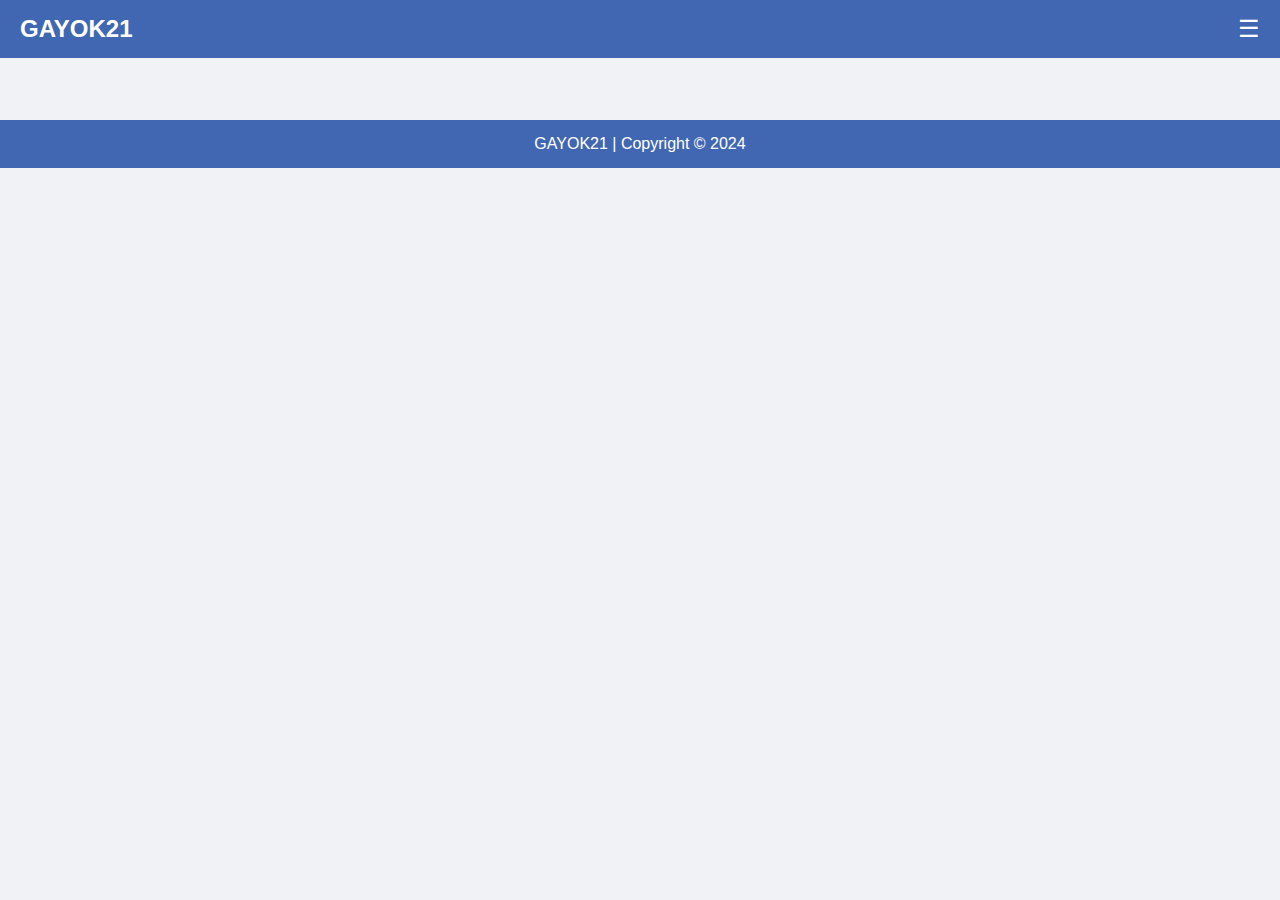
<file: index.html>
<!DOCTYPE html>
<html lang="en">
<head>
    
    <!-- Judul dan Deskripsi -->
    <title>GAYOK21 - MY VIDEOS</title>
    <meta name="description" content="GAYOK21 - MY VIDEOS adalah platform streaming video  gratis dengan berbagai koleksi video lokal dan internasional, termasuk konten dari Asia, Eropa, dan Amerika. Nikmati pengalaman menonton yang bebas dan mudah dengan beragam video remaja dan dewasa.

">

    <!-- Keyword SEO -->
    <meta name="keywords" content="video anak smp coli, video anak sd coli, video anak sma coli, video coli, video asupan, 
      video gay lokal, video gay anak smp, video gay anak sma, video gay wa, video gay telegram, grub video gay wa, grub video gay smp, video gay remaja, video gay anak sekolah, video gay gratis, ">
    
    <!-- Author -->
    <meta name="author" content="GYLOKAL">

    <!-- Open Graph / Facebook -->
    <meta property="og:type" content="website">
    <meta property="og:url" content="https://gayok21.github.io">
    <meta property="og:title" content="GAYOK21 - MY VIDEOS">
    <meta property="og:description" content="GAYOK21 - MY VIDEOS adalah platform streaming video  gratis dengan berbagai koleksi video lokal dan internasional, termasuk konten dari Asia, Eropa, dan Amerika. Nikmati pengalaman menonton yang bebas dan mudah dengan beragam video remaja dan dewasa.
">

    <!-- Twitter -->
    <meta property="twitter:card" content="summary">
    <meta property="twitter:url" content="https://gayok21.github.io">
    <meta property="twitter:title" content="GAYOK21 - MY VIDEOS">
    <meta property="twitter:description" content="GAYOK21 - MY VIDEOS adalah platform streaming video  gratis dengan berbagai koleksi video lokal dan internasional, termasuk konten dari Asia, Eropa, dan Amerika. Nikmati pengalaman menonton yang bebas dan mudah dengan beragam video remaja dan dewasa.
">

    <!-- Favicon -->
    <link rel="icon" href="https://raw.githubusercontent.com/GAYOK21/gayok21.github.io/refs/heads/main/favicon-32x32.png" type="image/png">

    <meta charset="UTF-8">
    <meta name="viewport" content="width=device-width, initial-scale=1.0">
    <title>GAYOK21 - MY VIDEOS</title>
    <style>
        /* Reset CSS */
        * {
            margin: 0;
            padding: 0;
            box-sizing: border-box;
            font-family: Arial, sans-serif;
        }

        /* General Layout */
        body {
            background-color: #f0f2f5;
            position: relative;
        }

        /* Header */
        .header {
            background-color: #4267b2;
            color: white;
            padding: 15px 20px;
            display: flex;
            justify-content: space-between;
            align-items: center;
            position: fixed;
            top: 0;
            width: 100%;
            z-index: 2;
        }

        .header h1 {
            font-size: 24px;
        }

        /* Dropdown Menu */
        .menu-icon {
            font-size: 24px;
            cursor: pointer;
        }

        .dropdown {
            position: relative;
            display: inline-block;
        }

        .dropdown-content {
            display: none;
            position: absolute;
            right: 0;
            background-color: #f9f9f9;
            min-width: 150px;
            box-shadow: 0px 8px 16px 0px rgba(0, 0, 0, 0.2);
            z-index: 1;
            border-radius: 5px;
        }

        .dropdown-content a {
            color: #4267b2;
            padding: 10px 15px;
            text-decoration: none;
            display: block;
            font-size: 16px;
        }

        .dropdown-content a:hover {
            background-color: #ddd;
        }

        .dropdown:hover .dropdown-content {
            display: block;
        }

        /* Banner */
        .top-banner {
            width: 100%;
            height: auto;
            margin-top: 60px; /* Offset for header */
        }

        .top-banner img {
            width: 100%;
            height: auto;
            max-height: 300px;
            object-fit: cover;
            display: block;
        }

        /* Main Container */
        .container {
            margin-top: 20px;
            padding: 20px;
            width: 100%;
            max-width: 1200px;
            margin-left: auto;
            margin-right: auto;
        }

        /* Main Content */
        .main-content {
            width: 100%;
            padding: 0;
            margin: 0 auto;
            background-color: white;
            border-radius: 8px;
        }

        .post-item {
            margin-bottom: 20px;
            padding: 20px;
            border: 1px solid #ddd;
            border-radius: 8px;
            background-color: white;
        }

        .post-item h3 {
            font-size: 20px;
            color: #333;
            margin-bottom: 10px;
        }

        .post-item a {
            text-decoration: none;
            color: inherit;
        }

        /* Responsive Image Layout */
        .post-item .preview-images {
            display: grid;
            grid-template-columns: 1fr 1fr;
            gap: 10px;
        }

        .post-item img {
            width: 100%;
            height: auto;
            border-radius: 5px;
        }

        /* Responsive for small screens */
        @media (max-width: 768px) {
            .post-item h3 {
                font-size: 18px;
            }
            .post-item {
                padding: 10px;
            }
            .top-banner img {
                max-height: 200px;
            }
        }

        /* Back to Top Button */
        #back-to-top {
            position: fixed;
            bottom: 20px;
            right: 20px;
            background-color: #4267b2;
            color: white;
            padding: 10px 15px;
            font-size: 14px;
            border: none;
            border-radius: 5px;
            cursor: pointer;
            display: none;
        }

        /* Footer */
        .footer {
            background-color: #4267b2;
            color: white;
            text-align: center;
            padding: 15px;
            margin-top: 20px;
        }
    </style>
</head>
<body>

    <!-- Header -->
    <div class="header">
        <h1>GAYOK21</h1>
        <div class="dropdown">
            <span class="menu-icon">☰</span>
            <div class="dropdown-content">
                <a href="https://gayok21.github.io">Home</a>
                <a href="https://github.com/GAYOK21/GAYOK21-apk">Download Apk</a>
                <a href="#">Contact</a>
            </div>
        </div>
    </div>

    <!-- Top Banner -->
    <div class="top-banner">
        <script type="text/javascript">
	atOptions = {
		'key' : '4e191080dde05e2c5470baf6ee34a1ad',
		'format' : 'iframe',
		'height' : 90,
		'width' : 728,
		'params' : {}
	};
</script>
<script type="text/javascript" src="//www.highperformanceformat.com/4e191080dde05e2c5470baf6ee34a1ad/invoke.js"></script></div>

    <!-- Container -->
    <div class="container">
        <!-- Main Content -->
        <div class="main-content" id="articles">
            
            <!-- Tambahkan lebih banyak artikel sesuai kebutuhan -->
        </div>
    </div>

    <!-- Back to Top Button -->
    <button id="back-to-top" onclick="scrollToTop()">Atas</button>

    <!-- Footer -->
    <div class="footer">
        <p>GAYOK21 | Copyright &copy; 2024</p>
    </div>

    <!-- JavaScript -->
    <script>
        // Menampilkan tombol "Kembali ke Atas" saat di-scroll ke bawah
        window.onscroll = function() {
            const backToTopButton = document.getElementById("back-to-top");
            if (document.documentElement.scrollTop > 100) {
                backToTopButton.style.display = "block";
            } else {
                backToTopButton.style.display = "none";
            }
        };

        // Fungsi untuk scroll kembali ke atas
        function scrollToTop() {
            window.scrollTo({ top: 0, behavior: 'smooth' });
        }
    </script>

</body>
</html>
</file>
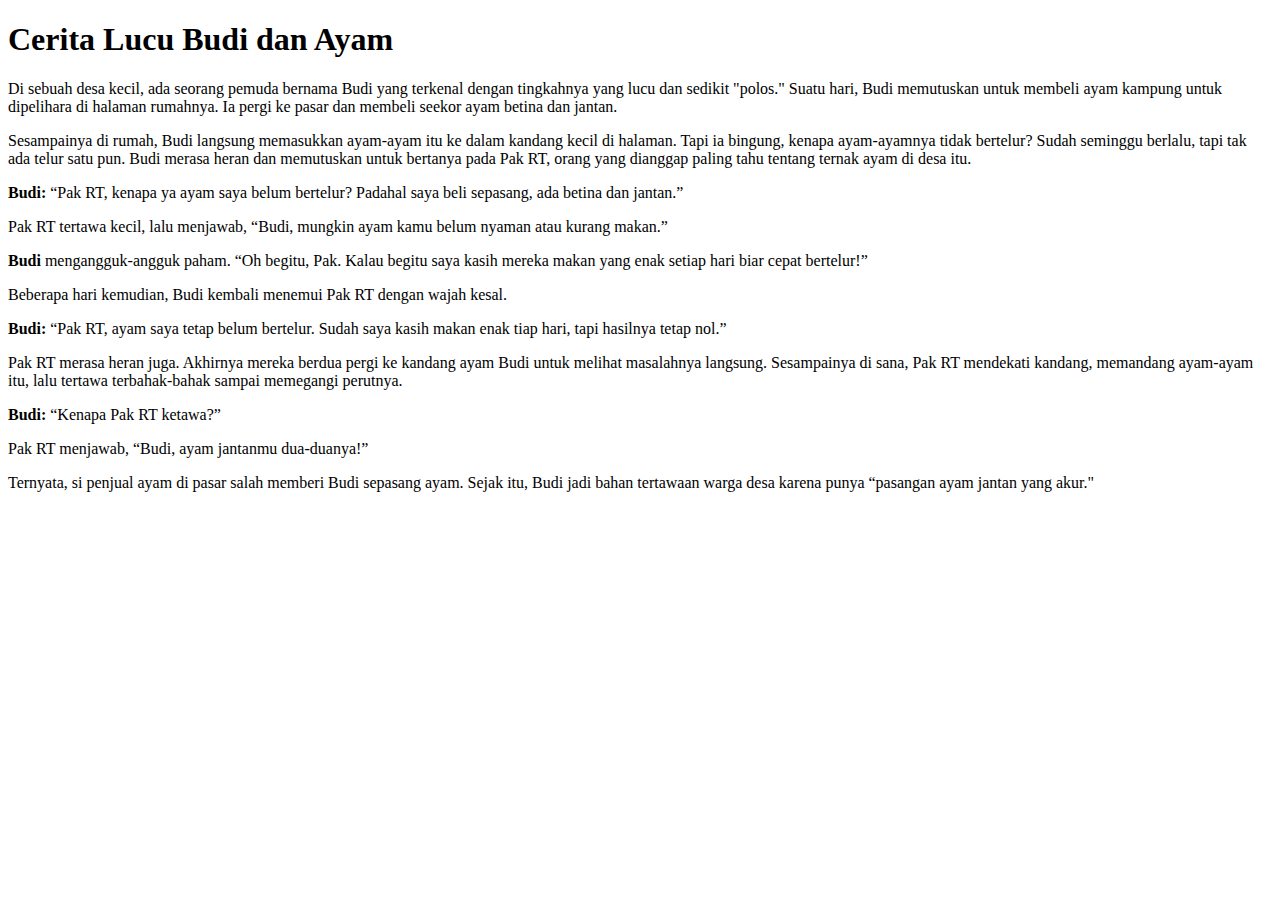
<file: posts/post1.html>
<!DOCTYPE html>
<html lang="id">
<head>
    <meta charset="UTF-8">
    <meta name="viewport" content="width=device-width, initial-scale=1.0">
    <title>Cerita Lucu Budi dan Ayam</title>
</head>
<body>
    <h1>Cerita Lucu Budi dan Ayam</h1>
    <p>Di sebuah desa kecil, ada seorang pemuda bernama Budi yang terkenal dengan tingkahnya yang lucu dan sedikit "polos." Suatu hari, Budi memutuskan untuk membeli ayam kampung untuk dipelihara di halaman rumahnya. Ia pergi ke pasar dan membeli seekor ayam betina dan jantan.</p>

    <p>Sesampainya di rumah, Budi langsung memasukkan ayam-ayam itu ke dalam kandang kecil di halaman. Tapi ia bingung, kenapa ayam-ayamnya tidak bertelur? Sudah seminggu berlalu, tapi tak ada telur satu pun. Budi merasa heran dan memutuskan untuk bertanya pada Pak RT, orang yang dianggap paling tahu tentang ternak ayam di desa itu.</p>

    <p><strong>Budi:</strong> “Pak RT, kenapa ya ayam saya belum bertelur? Padahal saya beli sepasang, ada betina dan jantan.”</p>

    <p>Pak RT tertawa kecil, lalu menjawab, “Budi, mungkin ayam kamu belum nyaman atau kurang makan.”</p>

    <p><strong>Budi</strong> mengangguk-angguk paham. “Oh begitu, Pak. Kalau begitu saya kasih mereka makan yang enak setiap hari biar cepat bertelur!”</p>

    <p>Beberapa hari kemudian, Budi kembali menemui Pak RT dengan wajah kesal.</p>

    <p><strong>Budi:</strong> “Pak RT, ayam saya tetap belum bertelur. Sudah saya kasih makan enak tiap hari, tapi hasilnya tetap nol.”</p>

    <p>Pak RT merasa heran juga. Akhirnya mereka berdua pergi ke kandang ayam Budi untuk melihat masalahnya langsung. Sesampainya di sana, Pak RT mendekati kandang, memandang ayam-ayam itu, lalu tertawa terbahak-bahak sampai memegangi perutnya.</p>

    <p><strong>Budi:</strong> “Kenapa Pak RT ketawa?”</p>

    <p>Pak RT menjawab, “Budi, ayam jantanmu dua-duanya!”</p>

    <p>Ternyata, si penjual ayam di pasar salah memberi Budi sepasang ayam. Sejak itu, Budi jadi bahan tertawaan warga desa karena punya “pasangan ayam jantan yang akur."</p>
</body>
                                                           </html>
</file>
